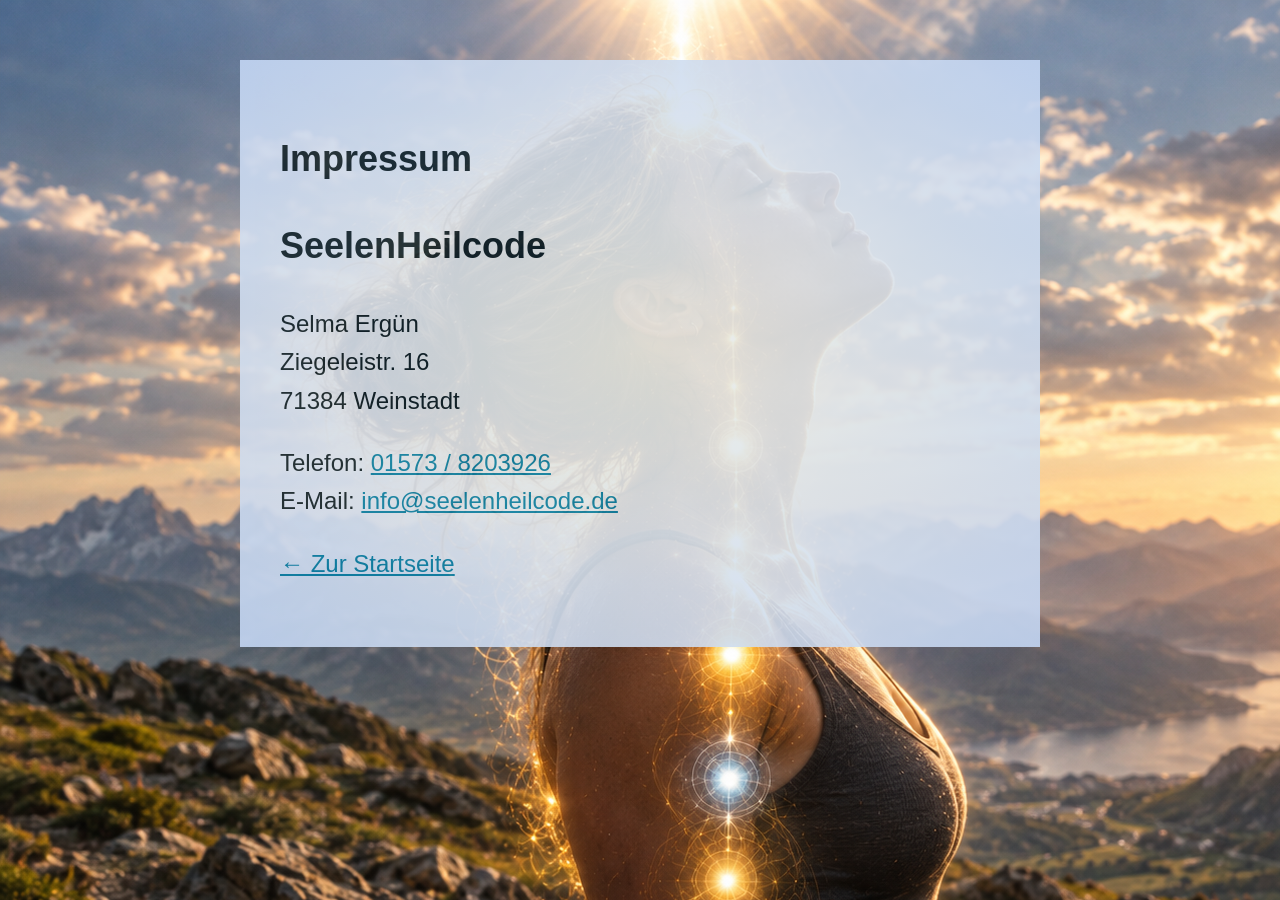
<file: impressum.html>
<!doctype html>
<html lang="de">

<head>
    <meta charset="utf-8">
    <meta name="viewport" content="width=device-width,initial-scale=1">

    <title>Impressum | SeelenHeilcode</title>
    <style>
        body {
            font-family: Arial, sans-serif;
            max-width: 800px;
            margin: 60px auto;
            padding: 0 20px;
            line-height: 1.6;
            color: #10222b;
            background: radial-gradient(rgb(236, 236, 225), rgb(221, 206, 93));
            background-image: url(assets/LichtFrau.png);
        }



        .card {
            opacity: 0.9;
            background: radial-gradient(rgb(238, 238, 230), rgb(195, 214, 244));
            color: rgb(105, 100, 100);
            padding: 2.5rem;
            margin-top: 20px;
            color: #10222b;
            font-size: 1.5em;
        }

        a {
            color: #087ea4;
        }
    </style>
</head>

<body>
    <section class="card">
        <h1>Impressum</h1>

        <div>
            <h2>SeelenHeilcode</h2>

            <p>
                Selma Ergün<br>
                Ziegeleistr. 16<br>
                71384 Weinstadt
            </p>

            <p>
                Telefon: <a href="tel:+4915738203926">01573 / 8203926</a><br>
                E-Mail: <a href="mailto:info@seelenbalance.de">info@seelenheilcode.de</a>
            </p>

            <p>
                <a href="index.html">← Zur Startseite</a>
            </p>
        </div>
    </section>

</body>

</html>
</file>
